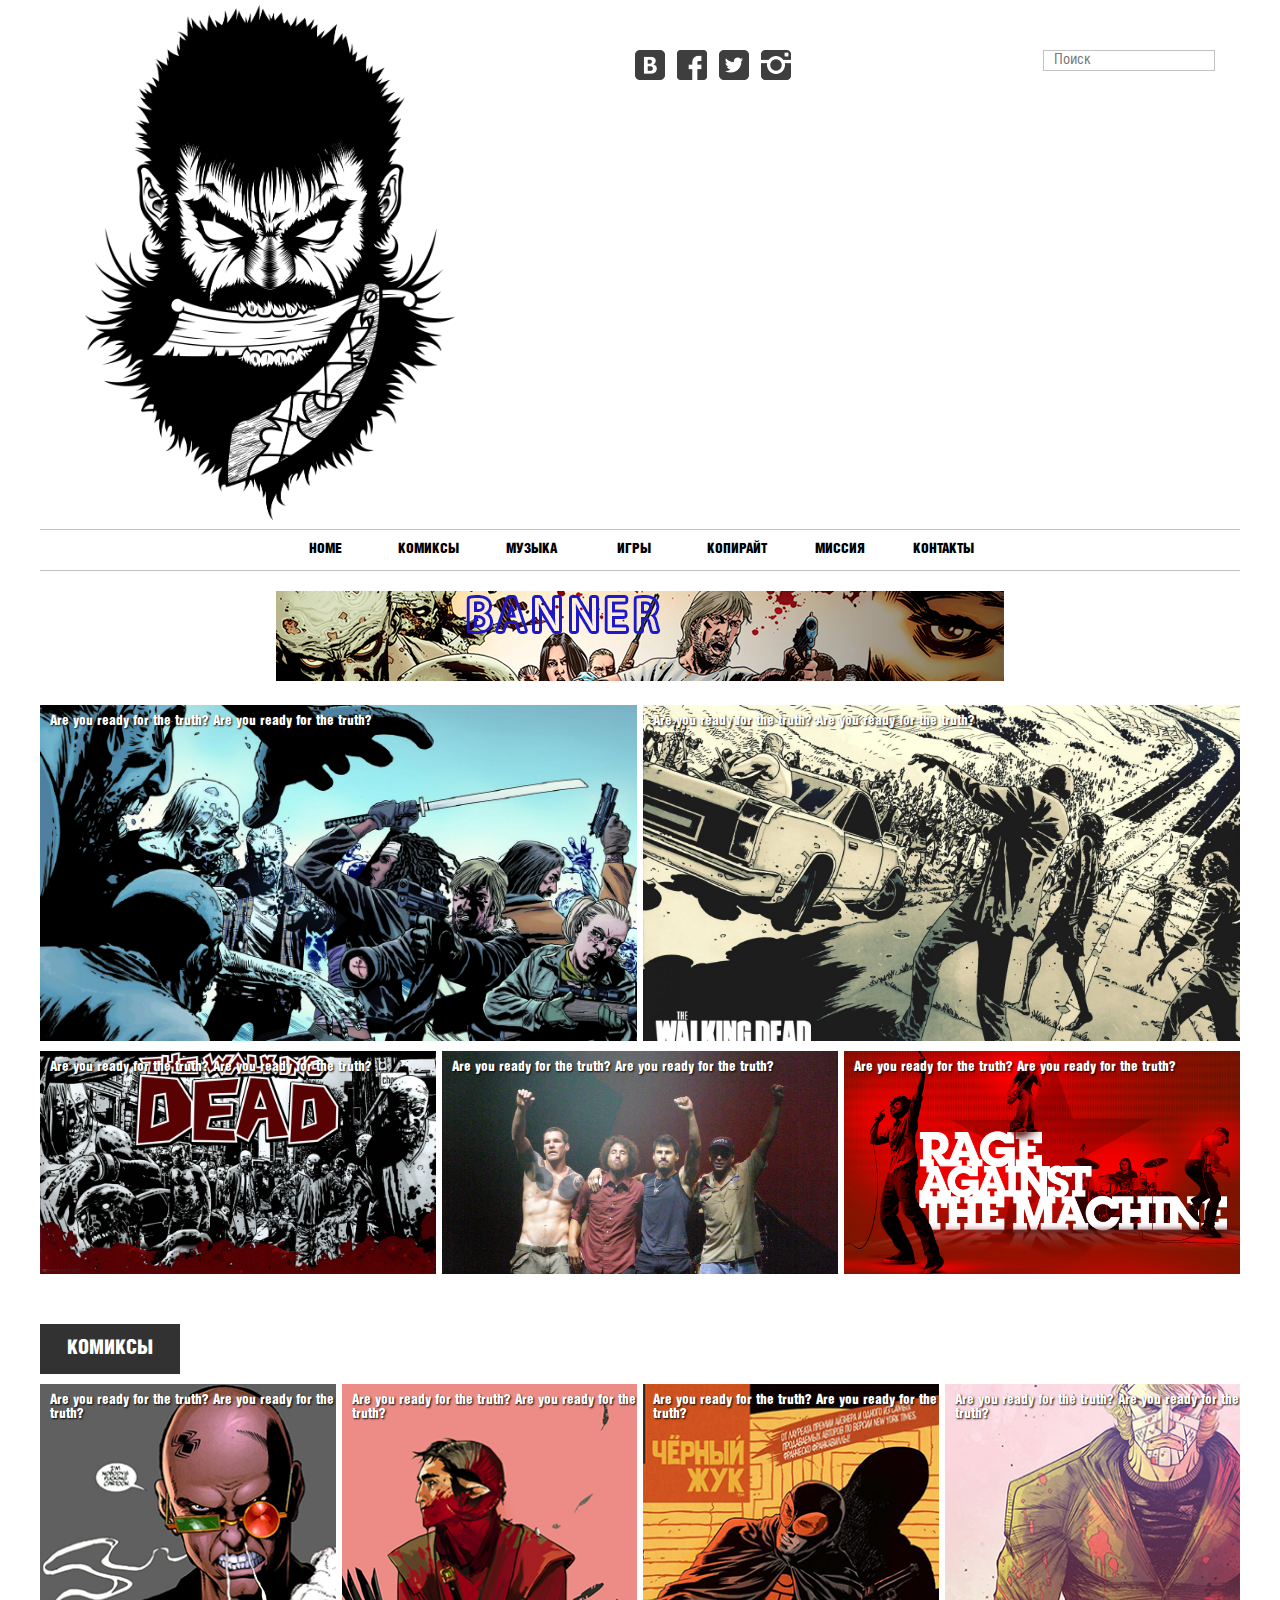
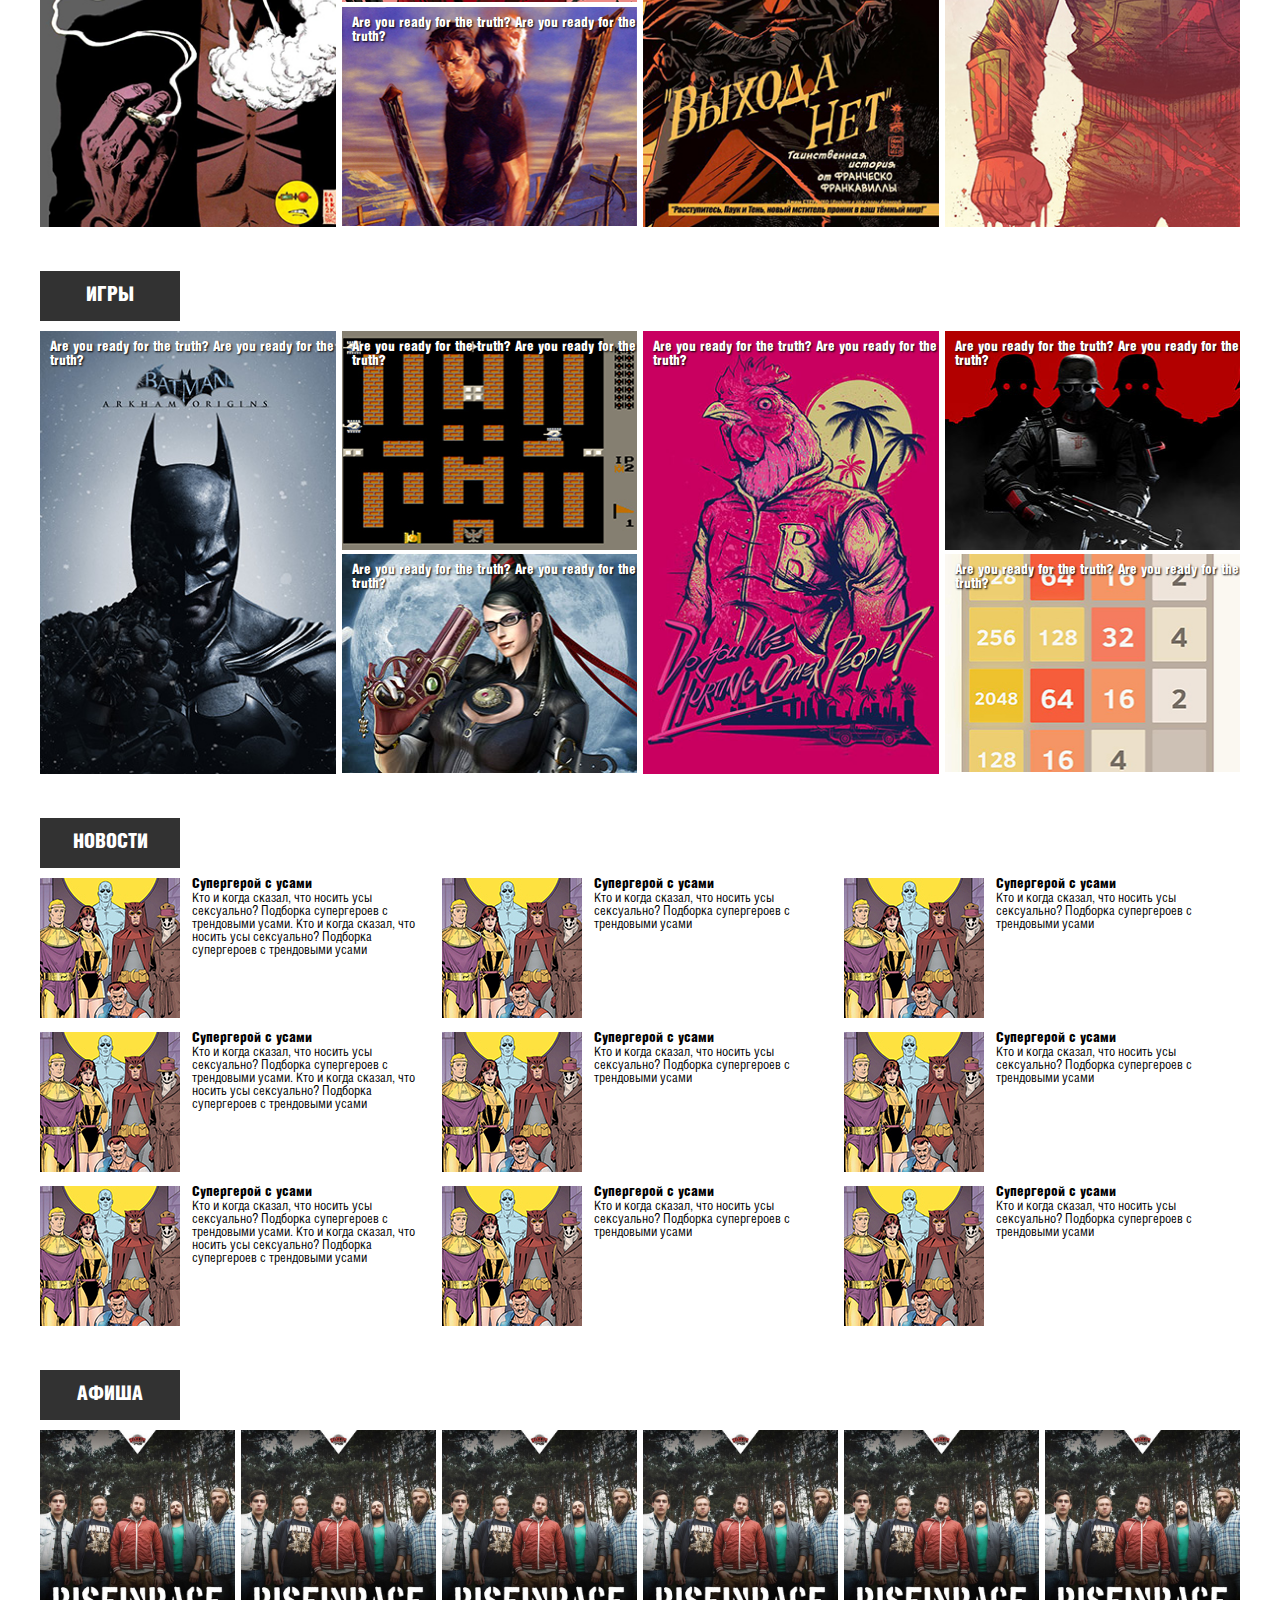
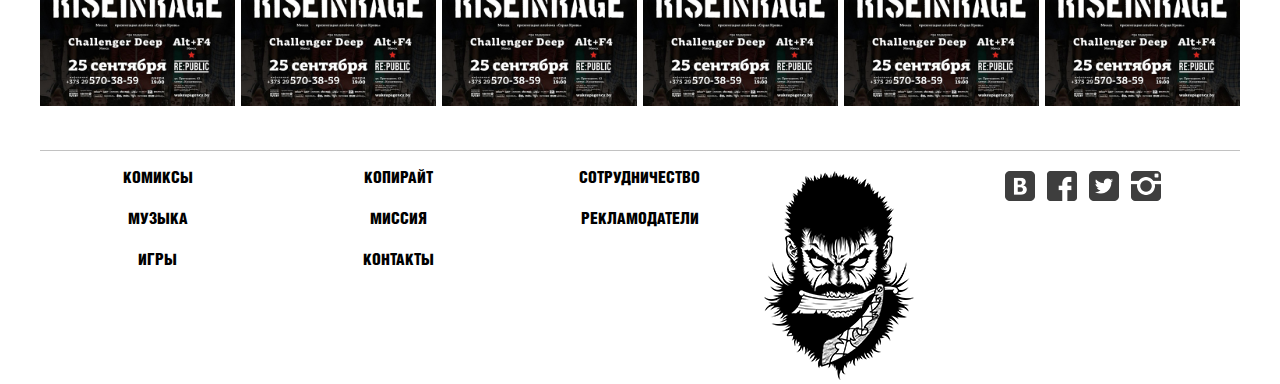
<file: index.html>
<!DOCTYPE html>
<html>
	<head>
		<meta http-equiv="Content-Type" content="text/html; charset=utf-8">
		<meta name="viewport" content="width=device-width, initial-scale=1.0">
		<title>borodatos</title>
  		<link rel="stylesheet" href="css/style.css" type="text/css" media="screen">
  		<link rel="shortcut icon" href="img/favicon.ico" type="image/x-icon">
  		<script src="https://ajax.googleapis.com/ajax/libs/jquery/1.7.2/jquery.min.js"></script>
  		<script src="js/nav.js"></script>
	</head>
	<body>
		<div class="wrapper">
			<!-- header -->
			<header>
				<div class="logo_wrapper">
					<div class="logo">
						<a href="#">
							<img src="img/borodatos_logo.png" alt="borodatos_logo" title="borodatos_logo" />
						</a>
					</div>
					<div class="social">
						<ul>
							<li>
								<a href="https://vk.com/borodatos" class="vk"><!-- --></a>
							</li>
							<li>
								<a href="https://vk.com/borodatos" class="fb"><!-- --></a>
							</li>
							<li>
								<a href="https://vk.com/borodatos" class="tw"><!-- --></a>
							</li>
							<li>
								<a href="https://vk.com/borodatos" class="in"><!-- --></a>
							</li>
						</ul>
					</div>
					<div class="search clr">
						<input placeholder="Поиск">
					</div>
				</div>
				<nav class="clr">
					<ul class="clr">  
	     				<li><a href="#">home</a></li>
						<li><a href="#">комиксы</a></li>
						<li><a href="#">музыка</a></li>
						<li><a href="#">игры</a></li>
						<li><a href="#">копирайт</a></li>
						<li><a href="#">миссия</a></li>
						<li><a href="#">контакты</a></li>  
	   				 </ul>  
	    			<a href="#" id="pull">Menu</a>
				</nav>
			</header>
			<!-- /header -->
			<!-- content -->
			<div class="content">
				<!-- main_banner -->
				<div class="main_banner">
					<a href="#">	
						<img src="media/main_banner.png" alt="partners" title="banner" />
					</a>
				</div>
				<!-- /main_banner -->
				<!-- popular_wrapper -->
				<div class="popular_wrapper">
					<ul class="thumbs_big_wrapper">
						<li>			
							<a href="article_page.html">
								<img src="media/01.jpg" />
								<div class="thumb_item">
									<h3>Are you ready for the truth? Are you ready for the truth?</h3>
									<h4>17</h4>
								</div>
								
							</a>
						</li>
						<li>
							<a href="#">
								<img src="media/02.jpg" />
								<div class="thumb_item">
									<h3>Are you ready for the truth? Are you ready for the truth?</h3>
									<h4>324</h4>
								</div>
							</a>	
						</li>
					</ul>
					<ul class="thumbs_small_wrapper">
						<li>			
							<a href="#">
								<img src="media/03.jpg" />
								<div class="thumb_item">
									<h3>Are you ready for the truth? Are you ready for the truth?</h3>
									<h4>127</h4>
								</div>
							</a>
						</li>
						<li>
							<a href="#">
								<img src="media/04.jpg" />
								<div class="thumb_item">
									<h3>Are you ready for the truth? Are you ready for the truth?</h3>
									<h4>1</h4>
								</div>
							</a>	
						</li>
						<li>
							<a href="#">
								<img src="media/05.jpg" />
								<div class="thumb_item">
									<h3>Are you ready for the truth? Are you ready for the truth?</h3>
									<h4>98</h4>
								</div>
							</a>	
						</li>
					</ul>
				</div>
				<!-- /popular_wrapper -->
				<!-- content_section_wrapper -->
				<div class="content_section_wrapper">
					<div class="section_header comics_header">
						<div class="section_head_name">
							<p><a>Комиксы</a></p>
						</div>
					</div>
					<div class="section_wrapper">
						<div class="column">
							<div class="item">
								<a href="#">
									<img src="media/transmetropolitan1.jpg" />
									<div class="thumb_item">
										<h3>Are you ready for the truth? Are you ready for the truth?</h3>
										<h4>1</h4>
									</div>
								</a>
							</div>
						</div>
						<div class="column">
							<div class="two_line item">
								<a href="#">
									<img src="media/saga3.jpg" />
									<div class="thumb_item">
										<h3>Are you ready for the truth? Are you ready for the truth?</h3>
										<h4>1</h4>
									</div>
								</a>
							</div>
							<div class="two_line item">
								<a href="#">
									<img src="media/y1.jpg" />
									<div class="thumb_item">
										<h3>Are you ready for the truth? Are you ready for the truth?</h3>
										<h4>1</h4>
									</div>
								</a>
							</div>
						</div>
						<div class="column">
							<div class="item">
								<a href="#">
									<img src="media/black1.jpg" />
									<div class="thumb_item">
										<h3>Are you ready for the truth? Are you ready for the truth?</h3>
										<h4>1</h4>
									</div>
								</a>
							</div>
						</div>
						<div class="column clr">
							<div class="item">
								<a href="#">
									<img src="media/strode1.jpg" />
									<div class="thumb_item">
										<h3>Are you ready for the truth? Are you ready for the truth?</h3>
										<h4>1</h4>
									</div>
								</a>
							</div>
						</div>
					</div>
				</div>
				<!-- /content_section_wrapper -->
				<!-- content_section_wrapper -->
				<div class="content_section_wrapper">
					<div class="section_header games_header">
						<div class="section_head_name">
							<p><a>Игры</a></p>
						</div>
					</div>
					<div class="section_wrapper">
						<div class="column">
							<div class="item">
								<a href="#">
									<img src="media/bats1.jpg" />
									<div class="thumb_item">
										<h3>Are you ready for the truth? Are you ready for the truth?</h3>
										<h4>1</h4>
									</div>
								</a>
							</div>
						</div>
						<div class="column">
							<div class="two_line item">
								<a href="#">
									<img src="media/battle1.jpg" />
									<div class="thumb_item">
										<h3>Are you ready for the truth? Are you ready for the truth?</h3>
										<h4>1</h4>
									</div>
								</a>
							</div>
							<div class="two_line item">
								<a href="#">
									<img src="media/bayonetta1.jpg" />
									<div class="thumb_item">
										<h3>Are you ready for the truth? Are you ready for the truth?</h3>
										<h4>1</h4>
									</div>
								</a>
							</div>
						</div>
						<div class="column">
							<div class="item">
								<a href="#">
									<img src="media/miami1.jpg" />
									<div class="thumb_item">
										<h3>Are you ready for the truth? Are you ready for the truth?</h3>
										<h4>1</h4>
									</div>
								</a>
							</div>
						</div>
						<div class="column clr">
							<div class="two_line item">
								<a href="#">
									<img src="media/wolfenstein1.jpg" />
									<div class="thumb_item">
										<h3>Are you ready for the truth? Are you ready for the truth?</h3>
										<h4>1</h4>
									</div>
								</a>
							</div>
							<div class="two_line item">
								<a href="#">
									<img src="media/2048.jpg" />
									<div class="thumb_item">
										<h3>Are you ready for the truth? Are you ready for the truth?</h3>
										<h4>1</h4>
									</div>
								</a>
							</div>
						</div>
					</div>
				</div>
				<!-- /content_section_wrapper -->
				<!-- content_section_wrapper -->
				<div class="content_section_wrapper">
					<div class="section_header news_header">
						<div class="section_head_name">
							<p><a>Новости</a></p>
						</div>
					</div>
					<div class="section_wrapper">
						<div class="news_column">
							<div class="news_item">
								<div class="news_img">
									<img src="media/watchmen.jpg" />
								</div>
								<div class="news_content">
									<h5>Супергерой с усами</h5>
									<p>Кто и когда сказал, что носить усы сексуально? Подборка супергероев с трендовыми усами. Кто и когда сказал, что носить усы сексуально? Подборка супергероев с трендовыми усами</p>
								</div>
							</div>
						</div>
						<div class="news_column">
							<div class="news_item">
								<div class="news_img">
									<img src="media/watchmen.jpg" />
								</div>
								<div class="news_content">
									<h5>Супергерой с усами</h5>
									<p>Кто и когда сказал, что носить усы сексуально? Подборка супергероев с трендовыми усами</p>
								</div>
							</div>
						</div>
						<div class="news_column">
							<div class="news_item">
								<div class="news_img">
									<img src="media/watchmen.jpg" />
								</div>
								<div class="news_content">
									<h5>Супергерой с усами</h5>
									<p>Кто и когда сказал, что носить усы сексуально? Подборка супергероев с трендовыми усами</p>
								</div>
							</div>
						</div>
					</div>
					<div class="section_wrapper">
						<div class="news_column">
							<div class="news_item">
								<div class="news_img">
									<img src="media/watchmen.jpg" />
								</div>
								<div class="news_content">
									<h5>Супергерой с усами</h5>
									<p>Кто и когда сказал, что носить усы сексуально? Подборка супергероев с трендовыми усами. Кто и когда сказал, что носить усы сексуально? Подборка супергероев с трендовыми усами</p>
								</div>
							</div>
						</div>
						<div class="news_column">
							<div class="news_item">
								<div class="news_img">
									<img src="media/watchmen.jpg" />
								</div>
								<div class="news_content">
									<h5>Супергерой с усами</h5>
									<p>Кто и когда сказал, что носить усы сексуально? Подборка супергероев с трендовыми усами</p>
								</div>
							</div>
						</div>
						<div class="news_column">
							<div class="news_item">
								<div class="news_img">
									<img src="media/watchmen.jpg" />
								</div>
								<div class="news_content">
									<h5>Супергерой с усами</h5>
									<p>Кто и когда сказал, что носить усы сексуально? Подборка супергероев с трендовыми усами</p>
								</div>
							</div>
						</div>
					</div>
					<div class="section_wrapper">
						<div class="news_column">
							<div class="news_item">
								<div class="news_img">
									<img src="media/watchmen.jpg" />
								</div>
								<div class="news_content">
									<h5>Супергерой с усами</h5>
									<p>Кто и когда сказал, что носить усы сексуально? Подборка супергероев с трендовыми усами. Кто и когда сказал, что носить усы сексуально? Подборка супергероев с трендовыми усами</p>
								</div>
							</div>
						</div>
						<div class="news_column">
							<div class="news_item">
								<div class="news_img">
									<img src="media/watchmen.jpg" />
								</div>
								<div class="news_content">
									<h5>Супергерой с усами</h5>
									<p>Кто и когда сказал, что носить усы сексуально? Подборка супергероев с трендовыми усами</p>
								</div>
							</div>
						</div>
						<div class="news_column">
							<div class="news_item">
								<div class="news_img">
									<img src="media/watchmen.jpg" />
								</div>
								<div class="news_content">
									<h5>Супергерой с усами</h5>
									<p>Кто и когда сказал, что носить усы сексуально? Подборка супергероев с трендовыми усами</p>
								</div>
							</div>
						</div>					
					</div>
				</div>
				<!-- /content_section_wrapper -->
				<!-- content_section_wrapper -->
				<div class="content_section_wrapper">
					<div class="section_header afisha_header">
						<div class="section_head_name">
							<p><a>Афиша</a></p>
						</div>
					</div>
					<div class="section_wrapper">
						<div class="afisha_item">
							<a href="#">
								<img src="media/afisha1.jpg" alt="afisha" title="afisha">
							</a>
						</div>
						<div class="afisha_item">
							<a href="#">
								<img src="media/afisha1.jpg" alt="afisha" title="afisha">
							</a>
						</div>
						<div class="afisha_item">
							<a href="#">
								<img src="media/afisha1.jpg" alt="afisha" title="afisha">
							</a>
						</div>
						<div class="afisha_item">
							<a href="#">
								<img src="media/afisha1.jpg" alt="afisha" title="afisha">
							</a>
						</div>
						<div class="afisha_item">
							<a href="#">
								<img src="media/afisha1.jpg" alt="afisha" title="afisha">
							</a>
						</div>
						<div class="afisha_item">
							<a href="#">
								<img src="media/afisha1.jpg" alt="afisha" title="afisha">
							</a>
						</div>
					</div>
				</div>
			</div>
			<!-- /content -->
			<!-- footer -->
			<footer>
				<div class="footer_wrapper">
					<div class="footer_column">
						<ul>
							<li><a href="#">комиксы</a></li>
							<li><a href="#">музыка</a></li>
							<li><a href="#">игры</a></li>
						</ul>
					</div>
					<div class="footer_column">
						<ul>
							<li><a href="#">копирайт</a></li>
							<li><a href="#">миссия</a></li>
							<li><a href="#">контакты</a></li>
						</ul>
					</div>
					<div class="footer_column">
						<ul>
							<li><a href="#">сотрудничество</a></li>
							<li><a href="#">рекламодатели</a></li>
						</ul>
					</div>
					<div class="footer_column footer_logo">
						<a href="#">
							<img src="img/borodatos.png" alt="borodatos_logo" title="borodatos_logo" />
						</a>
					</div>
					<div class="footer_social">
						<ul>
							<li>
								<a href="https://vk.com/borodatos" class="vk"><!-- --></a>
							</li>
							<li>
								<a href="https://vk.com/borodatos" class="fb"><!-- --></a>
							</li>
							<li>
								<a href="https://vk.com/borodatos" class="tw"><!-- --></a>
							</li>
							<li>
								<a href="https://vk.com/borodatos" class="in"><!-- --></a>
							</li>
						</ul>
					</div>
				</div>
			</footer>
			<!-- footer -->
		</div>
	</body>
</html>
</file>
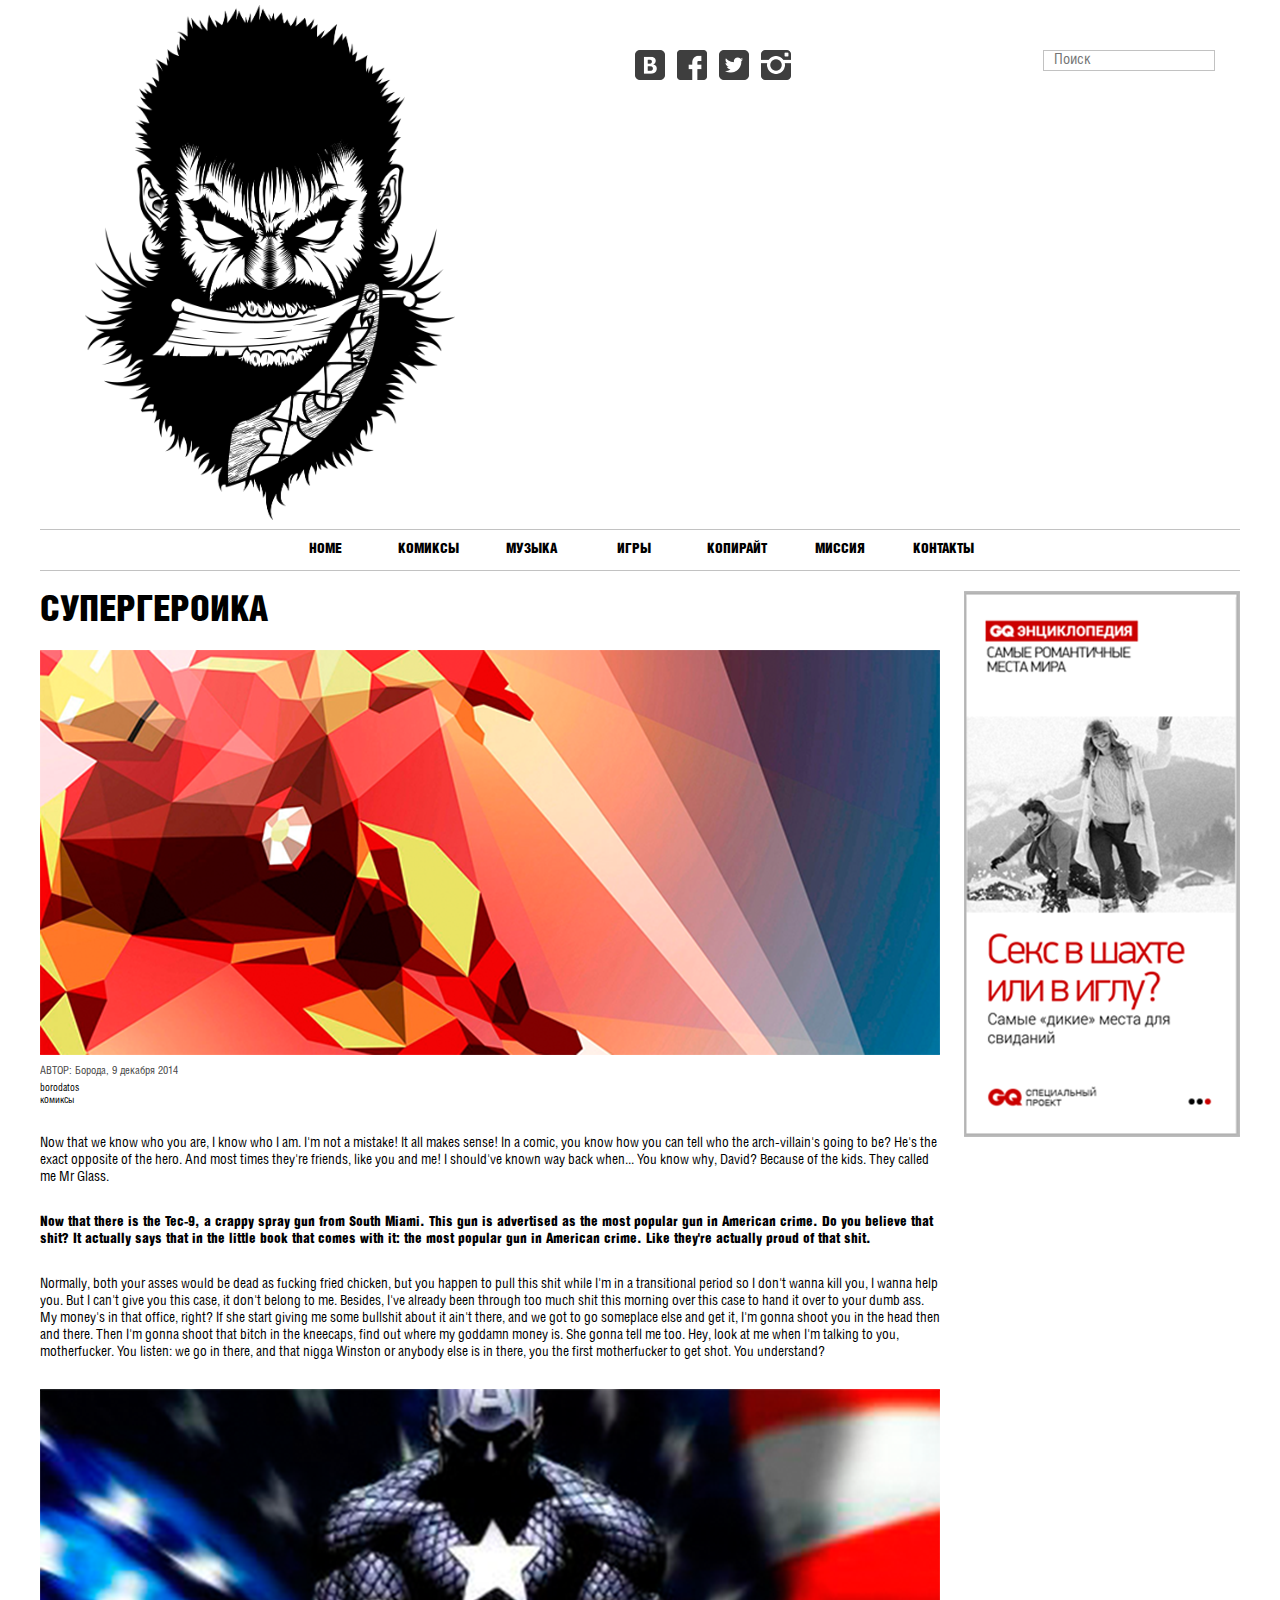
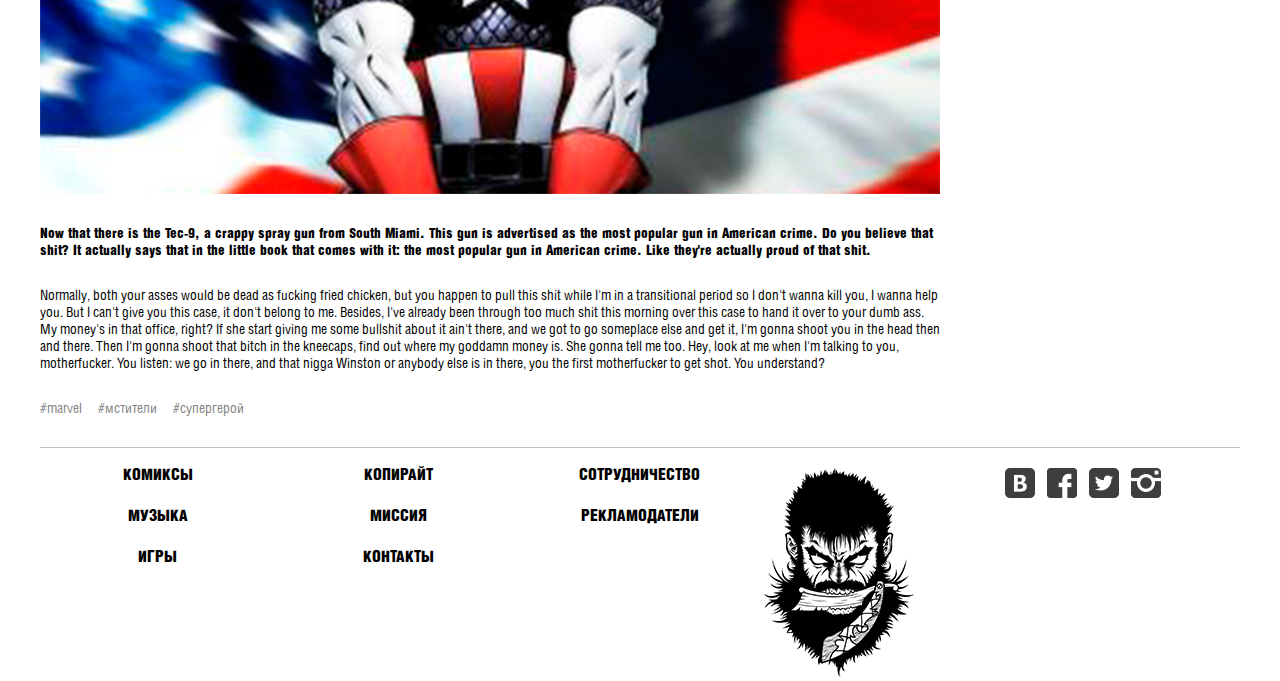
<file: article_page.html>
<!DOCTYPE html>
<html>
	<head>
		<meta http-equiv="Content-Type" content="text/html; charset=utf-8">
		<meta name="viewport" content="width=device-width, initial-scale=1.0">
		<title>borodatos</title>
  		<link rel="stylesheet" href="css/style.css" type="text/css" media="screen">
  		<link rel="shortcut icon" href="img/favicon.ico" type="image/x-icon">
  		<script src="https://ajax.googleapis.com/ajax/libs/jquery/1.7.2/jquery.min.js"></script>
  		<script src="js/nav.js"></script>
	</head>
	<body>
		<div class="wrapper">
			<!-- header -->
			<header>
				<div class="logo_wrapper">
					<div class="logo">
						<a href="index.html">
							<img src="img/borodatos_logo.png" alt="borodatos_logo" title="borodatos_logo" />
						</a>
					</div>
					<div class="social">
						<ul>
							<li>
								<a href="https://vk.com/borodatos" class="vk"><!-- --></a>
							</li>
							<li>
								<a href="https://vk.com/borodatos" class="fb"><!-- --></a>
							</li>
							<li>
								<a href="https://vk.com/borodatos" class="tw"><!-- --></a>
							</li>
							<li>
								<a href="https://vk.com/borodatos" class="in"><!-- --></a>
							</li>
						</ul>
					</div>
					<div class="search clr">
						<input placeholder="Поиск">
					</div>
				</div>
				<nav class="clr">
					<ul class="clr">  
	     				<li><a href="#">home</a></li>
						<li><a href="#">комиксы</a></li>
						<li><a href="#">музыка</a></li>
						<li><a href="#">игры</a></li>
						<li><a href="#">копирайт</a></li>
						<li><a href="#">миссия</a></li>
						<li><a href="#">контакты</a></li>  
	   				 </ul>  
	    			<a href="#" id="pull">Menu</a>
				</nav>
			</header>
			<!-- /header -->
			<!-- content -->
			<div class="content">
				<!-- article_wrapper -->
				<div class="article_wrapper">
					<div class="article">
						<h1>супергероика</h1>
						<img src="media/article01.png" alt="img" />
						<p class="article_info">АВТОР: <a href="#">Борода</a>, 9 декабря 2014</p>
						<ul>
							<li>borodatos</li>
							<li>комиксы</li>
						</ul>
						<p>Now that we know who you are, I know who I am. I'm not a mistake! It all makes sense! In a comic, you know how you can tell who the arch-villain's going to be? He's the exact opposite of the hero. And most times they're friends, like you and me! I should've known way back when... You know why, David? Because of the kids. They called me Mr Glass.</p>
						<p><b>Now that there is the Tec-9, a crappy spray gun from South Miami. This gun is advertised as the most popular gun in American crime. Do you believe that shit? It actually says that in the little book that comes with it: the most popular gun in American crime. Like they're actually proud of that shit. </b></p>
						<p>Normally, both your asses would be dead as fucking fried chicken, but you happen to pull this shit while I'm in a transitional period so I don't wanna kill you, I wanna help you. But I can't give you this case, it don't belong to me. Besides, I've already been through too much shit this morning over this case to hand it over to your dumb ass. My money's in that office, right? If she start giving me some bullshit about it ain't there, and we got to go someplace else and get it, I'm gonna shoot you in the head then and there. Then I'm gonna shoot that bitch in the kneecaps, find out where my goddamn money is. She gonna tell me too. Hey, look at me when I'm talking to you, motherfucker. You listen: we go in there, and that nigga Winston or anybody else is in there, you the first motherfucker to get shot. You understand?</p>
						<div class="gallery">
							<img src="media/article02.png" alt="img" />
						</div>
						<p><b>Now that there is the Tec-9, a crappy spray gun from South Miami. This gun is advertised as the most popular gun in American crime. Do you believe that shit? It actually says that in the little book that comes with it: the most popular gun in American crime. Like they're actually proud of that shit. </b></p>
						<p>Normally, both your asses would be dead as fucking fried chicken, but you happen to pull this shit while I'm in a transitional period so I don't wanna kill you, I wanna help you. But I can't give you this case, it don't belong to me. Besides, I've already been through too much shit this morning over this case to hand it over to your dumb ass. My money's in that office, right? If she start giving me some bullshit about it ain't there, and we got to go someplace else and get it, I'm gonna shoot you in the head then and there. Then I'm gonna shoot that bitch in the kneecaps, find out where my goddamn money is. She gonna tell me too. Hey, look at me when I'm talking to you, motherfucker. You listen: we go in there, and that nigga Winston or anybody else is in there, you the first motherfucker to get shot. You understand?</p>
						<ul class="article_tags">
							<li><a href="#">#marvel</a></li>
							<li><a href="#">#мстители</a></li>
							<li><a href="#">#супергерой</a></li>
						</ul>
					</div>					
					<div class="sidebar">
						<a href="#"><img src="media/sidebar_banner.png" alt="sidebar_banner" /></a>
					</div>
				</div>
				<!-- /article_wrapper -->







			</div>
			<!-- /content -->
			<!-- footer -->
			<footer>
				<div class="footer_wrapper">
					<div class="footer_column">
						<ul>
							<li><a href="#">комиксы</a></li>
							<li><a href="#">музыка</a></li>
							<li><a href="#">игры</a></li>
						</ul>
					</div>
					<div class="footer_column">
						<ul>
							<li><a href="#">копирайт</a></li>
							<li><a href="#">миссия</a></li>
							<li><a href="#">контакты</a></li>
						</ul>
					</div>
					<div class="footer_column">
						<ul>
							<li><a href="#">сотрудничество</a></li>
							<li><a href="#">рекламодатели</a></li>
						</ul>
					</div>
					<div class="footer_column footer_logo">
						<a href="#">
							<img src="img/borodatos.png" alt="borodatos_logo" title="borodatos_logo" />
						</a>
					</div>
					<div class="footer_social">
						<ul>
							<li>
								<a href="https://vk.com/borodatos" class="vk"><!-- --></a>
							</li>
							<li>
								<a href="https://vk.com/borodatos" class="fb"><!-- --></a>
							</li>
							<li>
								<a href="https://vk.com/borodatos" class="tw"><!-- --></a>
							</li>
							<li>
								<a href="https://vk.com/borodatos" class="in"><!-- --></a>
							</li>
						</ul>
					</div>
				</div>
			</footer>
			<!-- footer -->
		</div>
	</body>
</html>
</file>
<file: css/style.css>
@charset "utf-8";

/* fonts */
@font-face {font-family: HeliosCondBlack; src: url(../fonts/HeliosCondBlack.otf);}
@font-face {font-family: HeliosCondC; src: url(../fonts/HeliosCondC.otf);}


/* reset by medic */
* {padding:0; margin:0;}
img {border:0 none;}
div {display:block; position:relative;}
ul {list-style: none;}
.hidden {display: none;}
.clr:after {display:none; position:relative; content:' '; color:transparent; font-size:0; line-height:0; clear:both;}

body {background: #fff;font-family: "HeliosCondC", sans-serif; font-size: 10px;}

/* wrapper */
.wrapper {max-width: 1200px; margin: 0 auto;}

/* header */
header {width: 100%;}
	.logo_wrapper {overflow: hidden; width: 100%;}
		.logo {display: block; position: relative; float: left; max-width: 37em; width: 100%; margin: 0.5em 18em 0.5em 4.5em;}
			.logo a {display: block; position: relative; max-width: 100%; height: auto;}
			.logo img {max-width: 100%;}
		.social {display: block; position: relative; float: left; margin-top: 5em;}
			.social li {display: inline-block; margin-right: 1em;}
			.social li:last-child {margin-right: 0;}
			.social li a {display: block; position: relative; width: 30px; height: 30px;}
			.social .vk {background: url(../img/social_sprite.png) 0 0 no-repeat;}
			.social .fb {background: url(../img/social_sprite.png) 0 -60px no-repeat;}
			.social .tw {background: url(../img/social_sprite.png) 0 -120px no-repeat;}
			.social .in {background: url(../img/social_sprite.png) 0 -180px no-repeat;}
			.social .vk:hover {background: url(../img/social_sprite.png) -59px 0 no-repeat;}
			.social .fb:hover {background: url(../img/social_sprite.png) -59px -60px no-repeat;}
			.social .tw:hover {background: url(../img/social_sprite.png) -59px -120px no-repeat;}
			.social .in:hover {background: url(../img/social_sprite.png) -59px -180px no-repeat;}
		.search {display: block; position: relative; float: right; margin: 5em 2.5em 0 0;}
			.search input {height: 19px; line-height: 19px; font-size: 15px; border: 1px solid #c2c2c2; padding-left: 10px; font-family: "HeliosCondC", sans-serif; width: 160px;}

	nav {height: 40px; width: 100%; background: #fff; font-size: 1.4em; font-weight: bold; border-bottom: 1px solid #c2c2c2; border-top: 1px solid #c2c2c2;}  
		nav ul {margin: 0 auto; width: 730px; height: 40px;}
		nav li {display: inline-block;}
		nav a {color: #000; display: inline-block; width: 100px; font-family: "HeliosCondBlack", sans-serif; text-align: center; text-decoration: none; text-transform: uppercase; line-height: 40px;}
		nav li a {box-sizing:border-box; -moz-box-sizing:border-box; -webkit-box-sizing:border-box;}
		nav a:hover, nav a:active {background-color: #c2c2c2;}
		nav a#pull {display: none;}

/* content */
.content {width: 100%;}

/* main_banner */
.main_banner {max-width: 728px; min-width: 480px; width: 100%; margin: 0 auto; padding-top: 20px;}
	.main_banner a {max-width: 100%;}
	.main_banner a img {max-width: 100%;}

/* popular_wrapper */
.popular_wrapper {width: 100%; padding-top: 2em; overflow: hidden;}
	.popular_wrapper ul {text-align: center; margin: 0 auto; width: 100%; height: auto; overflow: hidden;}
	.popular_wrapper li:last-child {margin-right: 0;}
	.popular_wrapper li {display: block; position: relative; float: left; overflow: hidden;/}
	.popular_wrapper li a {display: block; position: relative; overflow: hidden; width: 100%; text-decoration: none; color: #fff;}
	.popular_wrapper li a:hover {opacity: 0.7;}
	.popular_wrapper li a:hover h4 {display: block;}
	.popular_wrapper li a img {max-width: 100%;}
		.thumb_item {position: absolute; top: 0; left: 0; margin: 10px 0 0 10px;}
	.popular_wrapper li a h3 {font-size: 14px; line-height: 14px; font-family: "HeliosCondBlack", sans-serif; text-shadow: 1px 1px 2px #000;}
	.popular_wrapper li a h4 {display: none; font-size: 14px; line-height: 14px; font-family: "HeliosCondBlack", sans-serif; text-shadow: 1px 1px 2px #000; padding-left: 20px; background: url(../img/eye.png) 0 50% no-repeat; text-align: left; margin: 10px 0 0 10px;}

	.thumbs_big_wrapper {padding-bottom: 0.5%;}
		.thumbs_big_wrapper li {margin-right: 0.5%; width: 49.75%;}
		.thumbs_big_wrapper h2 {margin-top: -3.125em; font-size: 1em;}

	.thumbs_small_wrapper {padding-bottom: 0.5%;}
		.thumbs_small_wrapper li {margin-right: 0.5%; width: 33%;}
		.thumbs_small_wrapper h2 {margin-top: -3.125em; font-size: 0.9em;}

/* content_section_wrapper */
.content_section_wrapper {padding-top: 4em;}
.content_section_wrapper:last-child {padding-bottom: 4em;}
	.comics_header {background: url(../media/comics_paralax2.jpg) no-repeat center center fixed;}
	.games_header {background: url(../media/games_paralax.jpg) no-repeat center center fixed;}
	.news_header {background: url(../media/news_paralax.jpg) no-repeat center center fixed;}
	.afisha_header {background: url(../media/afisha_paralax.jpg) no-repeat center center fixed;}
	.section_header {display: block; position: relative; max-width: 1200px; background-size: cover; height: 5em;}
		.section_head_name {width: 14em; background-color: #000; opacity: 0.8;}
		.section_head_name p {text-align: center;}
		.section_head_name a {font-family: "HeliosCondBlack", sans-serif; font-size: 2em; text-transform: uppercase; line-height: 50px; text-align: center; text-decoration: none; color: #fff; cursor: pointer; opacity: 1;}
		.section_head_name a:hover {text-decoration: underline;}
	.section_wrapper {display: block; position: relative; width: 100%; overflow: hidden; padding-top: 1em;}
		.column {display: block; position: relative; float: left; overflow: hidden; width: 24.625%; margin-right: 0.5%;}
		.column:last-child {margin-right: 0;}
		.column a {display: block; position: relative; overflow: hidden; width: 100%; text-decoration: none; color: #fff;}
		.column a:hover {opacity: 0.7;}
		.column a:hover h4 {display: block;}
		.column a img {max-width: 100%;}
			.thumb_item {position: absolute; top: 0; left: 0; margin: 10px 0 0 10px;}
		.column a h3 {font-size: 14px; line-height: 14px; font-family: "HeliosCondBlack", sans-serif; text-shadow: 1px 1px 2px #000;}
		.column a h4 {display: none; font-size: 14px; line-height: 14px; font-family: "HeliosCondBlack", sans-serif; text-shadow: 1px 1px 2px #000; padding-left: 20px; background: url(../img/eye.png) 0 50% no-repeat; text-align: left; margin: 10px 0 0 10px;}
			.item {overflow: hidden;}
			.two_line {max-height: 219px; margin-bottom: 1.5%;}
			.two_line:last-child {margin-bottom: 0;}

		.news_column {display: block; position: relative; float: left; width: 33%; margin-right: 0.5%;}
		.news_column:last-child {margin-right: 0;}
			.news_item {display: block; position: relative; overflow: hidden;}
				.news_img {display: block; position: relative; float: left; width: 38%; margin-right: 0.5%;}
					.news_img img {max-width: 100%;}
				.news_content {display: block; position: relative; float: right; width: 61.5%;}
					.news_content h5 {font-family: "HeliosCondBlack", sans-serif; font-size: 14px; line-height: 14px;}
					.news_content p {font-size: 13px; line-height: 13px;}

		.afisha_item {display: block; position: relative; float: left; width: 16.25%; margin-right: 0.5%;}
		.afisha_item:last-child {margin-right: 0;}
			.afisha_item img {max-width: 100%;}

/* footer */
footer {width: 100%; border-top: 1px solid #c2c2c2;}
	.footer_wrapper {margin: 2em 0;}
		.footer_column {display: block; position: relative; float: left; width: 19.6%; margin-right: 0.5%;}
			.footer_column ul {font-family: "HeliosCondBlack", sans-serif; font-size: 16px; line-height: 17px; text-align: center; text-transform: uppercase;}
			.footer_column li {margin-bottom: 1.5em;}
			.footer_column ul a {color: #000; text-decoration: none;}
			.footer_column ul a:hover {text-decoration: underline;}
		.footer_column a {display: block; position: relative; width: 100%;}
		.footer_column a img {max-width: 100%;}
		.footer_social {display: block; position: relative; float: left; width: 19.6%;}
			.footer_social li {display: inline-block; margin-right: 1em;}
			.footer_social li:last-child {margin-right: 0;}
			.footer_social li a {display: block; position: relative; width: 30px; height: 30px;}
			.footer_social .vk {background: url(../img/social_sprite.png) 0 0 no-repeat;}
			.footer_social .fb {background: url(../img/social_sprite.png) 0 -60px no-repeat;}
			.footer_social .tw {background: url(../img/social_sprite.png) 0 -120px no-repeat;}
			.footer_social .in {background: url(../img/social_sprite.png) 0 -180px no-repeat;}
			.footer_social .vk:hover {background: url(../img/social_sprite.png) -59px 0 no-repeat;}
			.footer_social .fb:hover {background: url(../img/social_sprite.png) -59px -60px no-repeat;}
			.footer_social .tw:hover {background: url(../img/social_sprite.png) -59px -120px no-repeat;}
			.footer_social .in:hover {background: url(../img/social_sprite.png) -59px -180px no-repeat;}

/* styles for article page */
/* article_wrapper */
.article_wrapper {width: 100%; padding-top: 2em; overflow: hidden;}
	.article {display: block; position: relative; float: left; width: 75%; margin-right: 2%;}
		.article h1 {font-family: "HeliosCondBlack", sans-serif; font-size: 3.6em; text-transform: uppercase; margin-bottom: 0.5em;}
		.article img {max-width: 100%;}
		.article p {font-size: 1.4em; margin: 2em 0; color: #000;}
		.article p b {font-family: "HeliosCondBlack", sans-serif;}
		.article .article_info {font-size: 1.1em; margin: 0.5em 0; color: #494949;}
		.article .article_info a {color: #494949; text-decoration: none;}
		.article .article_info a:hover {text-decoration: underline;}
		.article .article_tags {display: block; position: relative; margin-bottom: 2.9em;}
		.article .article_tags li {display: inline-block; margin-right: 1em; font-size: 1.4em;}
		.article .article_tags a {display: block; position: relative; color: #848484; text-decoration: none;}
		.article .article_tags a:hover {text-decoration: underline;}

	.sidebar {display: block; position: relative; float: left; width: 23%;}
		.sidebar img {max-width: 100%;}






/* media */
@media screen and (max-width: 1024px) {
	.logo {margin: 0.5em 8em 0.5em 0.5em;}
	.footer_column ul {font-family: "HeliosCondBlack", sans-serif; font-size: 14px; line-height: 15px; text-align: center; text-transform: uppercase;}
			.footer_column li {margin-bottom: 1em;}
}

@media screen and (max-width: 800px) {
	.logo {margin: 0 auto;}
	.social {display: none;}
	.search {display: none;}

    nav {height: auto;}
    	nav li {width: 100%; display: block;}
    	nav li a {border-bottom: 1px solid #c2c2c2; border-right: 1px solid #c2c2c2;}  
    	nav a {text-align: left; width: 100%; text-indent: 25px;}
    nav {border-bottom: 0;}  
    	nav ul {display: none; height: auto; width: auto;}  
    	nav a#pull {display: block; background-color: #c2c2c2; width: 100%; position: relative;}  
    	nav a#pull:after {content:""; background: url('../img/nav-icon.png') no-repeat; width: 30px; height: 30px; display: inline-block; position: absolute; right: 15px; top: 10px;} 

    .news_column {width: 100%;}
    		.news_img {width: 20%}
    		.news_content {width: 79%;}

    .afisha_item {width: 49.75%;}
    .afisha_item:nth-child(even) {margin-right: 0;}
	
	.footer_social {display: none;}
	.footer_column {width: 24%; margin-right: 0.5%;}
	.footer_column:last-child {margin-right: 0;}
	
}

@media only screen and (max-width: 480px) {  
    nav {border-bottom: 0;}  
    	nav ul {display: none; height: auto;}  
    	nav a#pull {display: block; background-color: #c2c2c2; width: 100%; position: relative;}  
    	nav a#pull:after {content:""; background: url('../img/nav-icon.png') no-repeat; width: 30px; height: 30px; display: inline-block; position: absolute; right: 15px; top: 10px;}
    .main_banner {display: none;}
    .popular_wrapper li {width: 100%; margin-right: 0;}
		.thumbs_big_wrapper li {margin-bottom: 0.5%;}
		.thumbs_small_wrapper li {margin-bottom: 0.5%;}
	.column {width: 49.5%;}
	.column:nth-child(even) {margin-right: 0.5%;}

	.footer_logo {display: none;}
	.footer_column {width: 100%; margin-right: 0;}
}

@media only screen and (max-width: 320px) {  
    nav li {display: block; float: none; width: 100%;}  
    nav li a {border-bottom: 1px solid #c2c2c2;}  
}
</file>
